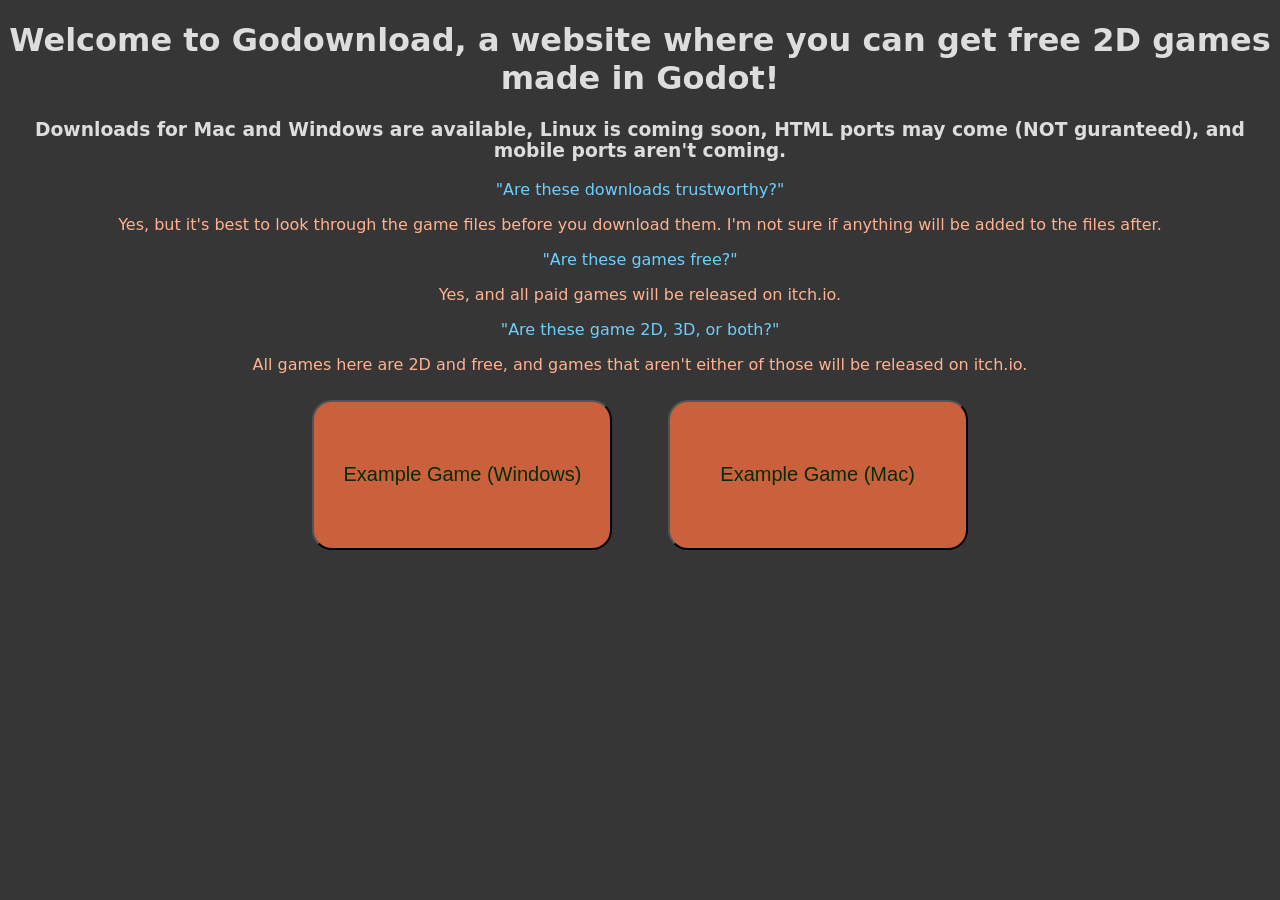
<file: index.html>
<!DOCTYPE html>
<html>
    <head>
        <link rel="stylesheet" href="style.css">
        <title>
            Godownload: Free 2D games made in Godot
        </title>
        <h1>
            Welcome to Godownload, a website where you can get free 2D games made in Godot!
        </h1>
        <h3>
            Downloads for Mac and Windows are available, Linux is coming soon, HTML ports may come (NOT guranteed), and mobile ports aren't coming.
        </h3>
    </head>
    <body>
        <div>
            <p class="question">
                "Are these downloads trustworthy?" <br>
            </p>
            <p class="answer">
                Yes, but it's best to look through the game files before you download them. I'm not sure if anything will be added to the files after. <br>
            </p>
            <p class="question">
                "Are these games free?" <br>
            </p>
            <p class="answer">
                Yes, and all paid games will be released on itch.io. <br>
            </p>
            <p class="question">
                "Are these game 2D, 3D, or both?" <br>
            </p>
            <p class="answer">
                All games here are 2D and free, and games that aren't either of those will be released on itch.io. <br>
            </p>
        </div>
        <div>
            <button>Example Game (Windows)</button>
            <button>Example Game (Mac)</button> <br>
        </div>
    </body>
</html>
</file>
<file: style.css>
html {
    font-family: system-ui, -apple-system, BlinkMacSystemFont, 'Segoe UI', Roboto, Oxygen, Ubuntu, Cantarell, 'Open Sans', 'Helvetica Neue', sans-serif;
    background-color: rgb(54, 54, 54);
    -webkit-text-fill-color: #dddddd;
    text-align: center;
}

.question {
    -webkit-text-fill-color: #6bd0ff;
}

.answer {
    -webkit-text-fill-color: #ffb291;
}

button {
    width: 300px;
    height: 150px;
    -webkit-text-fill-color: #002e05;
    font-size: 20px;
    border-radius: 20px 20px 20px 20px;
    margin: 10px 25px 10px 25px;
    background-color: rgb(203, 96, 60)
}
</file>
